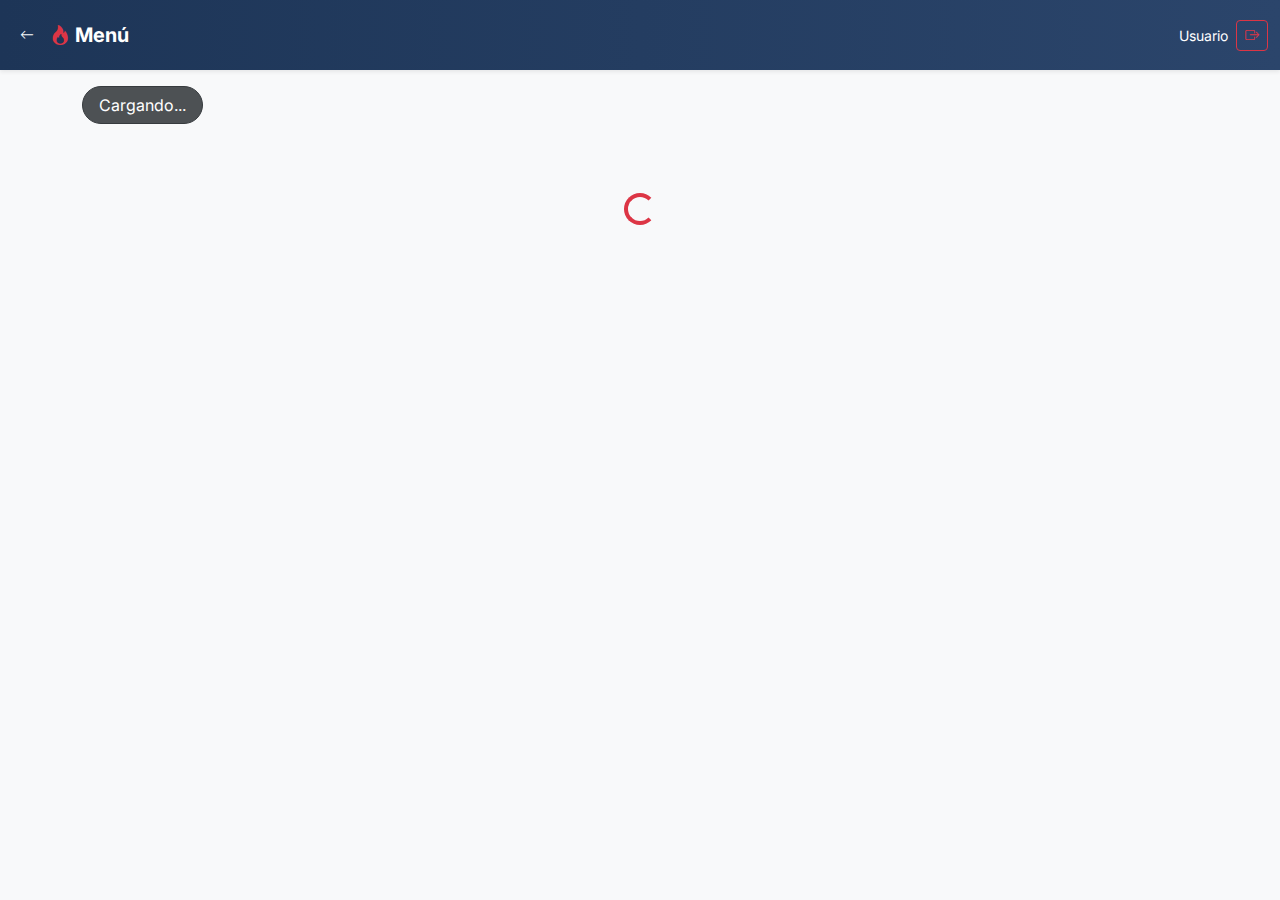
<file: ShingekiNoWEB/frontend/menu.html>
<!DOCTYPE html>
<html lang="es">

<head>
    <meta charset="UTF-8">
    <meta name="viewport" content="width=device-width, initial-scale=1.0">
    <title>Menú | Shingeki Burger</title>
    <link href="https://cdn.jsdelivr.net/npm/bootstrap@5.3.3/dist/css/bootstrap.min.css" rel="stylesheet">
    <link href="https://cdn.jsdelivr.net/npm/bootstrap-icons@1.11.3/font/bootstrap-icons.min.css" rel="stylesheet">
    <link href="https://fonts.googleapis.com/css2?family=Inter:wght@300;400;600;700&display=swap" rel="stylesheet">
    <link rel="stylesheet" href="./css/style.css">
    <style>
        .category-scroll {
            overflow-x: auto;
            white-space: nowrap;
            padding-bottom: 5px;
        }

        .category-scroll::-webkit-scrollbar {
            display: none;
        }

        .product-card-img {
            height: 160px;
            width: 100%;
            object-fit: cover;
        }

        .floating-cart-btn {
            position: fixed;
            bottom: 20px;
            right: 20px;
            z-index: 1050;
            box-shadow: 0 4px 15px rgba(230, 57, 70, 0.4);
            animation: bounceIn 0.5s;
        }

        @keyframes bounceIn {
            0% { transform: scale(0); }
            80% { transform: scale(1.1); }
            100% { transform: scale(1); }
        }
    </style>
</head>

<body class="bg-light pb-5" style="padding: 0;">

    <nav class="navbar navbar-dark bg-dark sticky-top shadow-sm">
        <div class="container-fluid">
            <div class="d-flex align-items-center gap-2">
                <a href="admin.html" class="btn btn-sm btn-outline-light border-0">
                    <i class="bi bi-arrow-left"></i>
                </a>
                <span class="navbar-brand fw-bold mb-0">
                    <i class="bi bi-fire text-danger"></i> Menú
                </span>
            </div>

            <div class="d-flex align-items-center gap-2">
                <span class="text-white small d-none d-sm-block" id="menu-user-name">Usuario</span>
                <button class="btn btn-sm btn-outline-danger" id="logout-btn">
                    <i class="bi bi-box-arrow-right"></i>
                </button>
            </div>
        </div>
    </nav>

    <div class="container py-3">
        <div class="category-scroll mb-3" id="category-filters">
            <button class="btn btn-dark rounded-pill me-2 px-3 active">Cargando...</button>
        </div>

        <div class="row g-3" id="product-grid">
            <div class="col-12 text-center py-5">
                <div class="spinner-border text-danger" role="status"></div>
            </div>
        </div>
    </div>

    <button class="btn btn-primary rounded-pill floating-cart-btn d-none" id="cart-float-btn" data-bs-toggle="modal"
        data-bs-target="#cartModal">
        <i class="bi bi-cart4 fs-5 me-1"></i>
        <span id="cart-count" class="fw-bold">0</span> | <span id="cart-total">$0</span>
    </button>

    <div class="modal fade" id="cartModal" tabindex="-1">
        <div class="modal-dialog modal-dialog-centered modal-dialog-scrollable">
            <div class="modal-content border-0 shadow-lg">

                <div class="modal-header border-0 bg-light">
                    <h5 class="modal-title fw-bold">Tu Pedido</h5>
                    <button type="button" class="btn-close" data-bs-dismiss="modal"></button>
                </div>

                <div class="modal-body p-0">
                    <div id="cart-items-container" class="list-group list-group-flush"></div>

                    <div id="cart-empty-msg" class="text-center py-5 text-muted">
                        <i class="bi bi-cart-x fs-1 opacity-50"></i>
                        <p class="mt-2">Carrito vacío</p>
                    </div>
                </div>

                <div class="p-3 bg-white border-top">

                    <div class="mb-3">
                        <label class="form-label small fw-bold text-muted">¿Para quién es el pedido?</label>
                        
                        <div class="input-group">
                            <span class="input-group-text bg-white border-end-0"><i class="bi bi-search"></i></span>
                            
                            <input type="text" id="cart-client-search" class="form-control border-start-0" 
                                   placeholder="Buscar nombre o tel..." autocomplete="off">
                            
                            <button class="btn btn-outline-primary" type="button" data-bs-toggle="modal" data-bs-target="#clientModal">
                                <i class="bi bi-person-plus-fill"></i>
                            </button>
                        </div>

                        <div id="cart-client-results" class="list-group position-absolute w-100 shadow" 
                             style="z-index: 1060; display: none; max-height: 200px; overflow-y: auto;background:gainsboro;">
                        </div>

                        <div id="cart-client-selected-display" class="mt-2 p-2 bg-success bg-opacity-10 border border-success rounded d-none d-flex justify-content-between align-items-center">
                            <div>
                                <i class="bi bi-check-circle-fill text-success me-2"></i>
                                <span class="fw-bold text-dark" id="cart-client-name-display">-</span>
                            </div>
                            <button type="button" class="btn-close btn-sm" onclick="clearCartClient()"></button>
                        </div>

                        <input type="hidden" id="cart-selected-client-id">
                    </div>

                    <div class="mb-3 d-none" id="cart-address-container">
                        <label class="form-label small fw-bold text-muted">Dirección de Envío</label>
                        <select id="cart-address-select" class="form-select"></select>
                    </div>

                    <div>
                        <label class="form-label small fw-bold text-muted">Forma de Pago</label>
                        <select id="cart-payment-method" class="form-select">
                            <option value="1" selected>💵 Efectivo</option>
                            <option value="2">📱 MercadoPago</option>
                            <option value="3">🏦 Transferencia</option>
                        </select>
                    </div>

                </div>

                <div class="modal-footer border-0 bg-light d-block">
                    <div class="d-flex justify-content-between fs-5 fw-bold mb-3">
                        <span>Total:</span> <span id="cart-final-total" class="text-primary">$0</span>
                    </div>
                    <button class="btn btn-dark w-100 py-2 fw-bold" onclick="submitOrder()">Confirmar Pedido</button>
                </div>

            </div>
        </div>
    </div>

    <div class="modal fade" id="clientModal" tabindex="-1" style="z-index: 1070;">
        <div class="modal-dialog modal-dialog-centered">
            <div class="modal-content border-0 shadow-lg">
                <div class="modal-header bg-dark text-white border-0">
                    <h5 class="modal-title fw-bold">Nuevo Cliente</h5>
                    <button type="button" class="btn-close btn-close-white" data-bs-dismiss="modal"></button>
                </div>
                <div class="modal-body">
                    <form id="menu-client-form">
                        <h6 class="text-muted small fw-bold text-uppercase mb-3">Datos Personales</h6>
                        <div class="row g-2 mb-3">
                            <div class="col-6">
                                <label class="form-label small fw-bold">Nombre</label>
                                <input type="text" id="new-client-name" class="form-control" required>
                            </div>
                            <div class="col-6">
                                <label class="form-label small fw-bold">Apellido</label>
                                <input type="text" id="new-client-lastname" class="form-control" required>
                            </div>
                        </div>
                        <div class="mb-3">
                            <label class="form-label small fw-bold">Teléfono</label>
                            <input type="text" id="new-client-phone" class="form-control" required>
                        </div>

                        <hr class="my-4">

                        <h6 class="text-muted small fw-bold text-uppercase mb-3">Dirección</h6>
                        <div class="mb-3">
                            <label class="form-label small fw-bold">Calle y Número</label>
                            <input type="text" id="new-client-street" class="form-control" required>
                        </div>
                        <div class="row g-2">
                            <div class="col-6">
                                <input type="text" id="new-client-city" class="form-control" value="Ciudad de la Costa">
                            </div>
                            <div class="col-6">
                                <input type="text" id="new-client-label" class="form-control" value="Casa">
                            </div>
                        </div>

                        <button type="submit" class="btn btn-primary w-100 mt-4 py-2 fw-bold">Guardar y Seleccionar</button>
                    </form>
                </div>
            </div>
        </div>
    </div>

    <script src="https://cdn.jsdelivr.net/npm/bootstrap@5.3.3/dist/js/bootstrap.bundle.min.js"></script>
    <script type="module" src="./js/app.js"></script>
</body>

</html>
</file>
<file: ShingekiNoWEB/frontend/css/style.css>
@import url('https://fonts.googleapis.com/css2?family=Inter:wght@300;400;600;700&display=swap');



/* =========================================

   🎨 DEFINICIÓN DE VARIABLES (EL CEREBRO DEL TEMA)

   ========================================= */

:root {

    /* --- TEMA CLARO (Default) --- */

    --primary-color: #E63946;

    --primary-hover: #d62839;

    --secondary-color: #1D3557;

   

    --bg-body: #F4F7F6;

    --bg-card: #FFFFFF;

    --bg-sidebar: #FFFFFF;

    --bg-input: #FFFFFF;

   

    --text-main: #333333;

    --text-muted: #666666;

    --border-color: #e0e0e0;

   

    --table-stripe: #f8f9fa;

    --table-hover: #f1f1f1;

   

    --shadow-sm: 0 2px 8px rgba(0,0,0,0.05);

    --shadow-md: 0 4px 15px rgba(0,0,0,0.08);



    --navbar-height: 70px; /* Ajustado a 70px para coincidir con tu HTML */

}



/* --- TEMA OSCURO (Dark Mode) --- */

[data-theme="dark"] {

    --primary-color: #ff4d5a;

    --primary-hover: #E63946;

    --secondary-color: #101c2e;

   

    --bg-body: #121212;

    --bg-card: #1E1E1E;

    --bg-sidebar: #1E1E1E;

    --bg-input: #2D2D2D;

   

    --text-main: #E0E0E0;

    --text-muted: #A0A0A0;

    --border-color: #333333;

   

    --table-stripe: #252525;

    --table-hover: #2C2C2C;

   

    --shadow-sm: 0 2px 8px rgba(0,0,0,0.3);

    --shadow-md: 0 4px 15px rgba(0,0,0,0.5);

}



/* =========================================

   BASE & TRANSICIONES

   ========================================= */

body {

    font-family: 'Inter', sans-serif;

    background-color: var(--bg-body);

    color: var(--text-main);

    padding-top: var(--navbar-height);

    overflow-x: hidden;

    transition: background-color 0.3s ease, color 0.3s ease;

}



/* Scrollbar personalizado (Toque extra) */

::-webkit-scrollbar { width: 8px; height: 8px; }

::-webkit-scrollbar-track { background: transparent; }

::-webkit-scrollbar-thumb { background: var(--text-muted); border-radius: 4px; opacity: 0.5; }

::-webkit-scrollbar-thumb:hover { background: var(--primary-color); }



/* --- NAVBAR --- */

.navbar {

    background: linear-gradient(90deg, var(--secondary-color) 0%, #2b456b 100%);

    box-shadow: 0 2px 20px rgba(0,0,0,0.2);

    height: var(--navbar-height);

    z-index: 1040;

}



/* BOTÓN TOGGLE DE TEMA (ANIMACIÓN) */

.theme-toggle-btn {

    background: rgba(255, 255, 255, 0.1);

    border: 1px solid rgba(255, 255, 255, 0.2);

    color: #fff;

    width: 40px;

    height: 40px;

    border-radius: 50%;

    display: flex;

    align-items: center;

    justify-content: center;

    cursor: pointer;

    transition: all 0.3s cubic-bezier(0.68, -0.55, 0.27, 1.55);

    position: relative;

    overflow: hidden;

}



.theme-toggle-btn:hover {

    background: rgba(255, 255, 255, 0.2);

    transform: scale(1.1);

}



.theme-toggle-btn i {

    font-size: 1.2rem;

    position: absolute;

    transition: all 0.5s cubic-bezier(0.68, -0.55, 0.27, 1.55);

}



/* Lógica de animación del icono sol/luna */

/* Si NO es dark, el sol está visible, la luna oculta */

body:not([data-theme="dark"]) .bi-moon-stars-fill {

    transform: translateY(30px) rotate(45deg);

    opacity: 0;

}

body:not([data-theme="dark"]) .bi-sun-fill {

    transform: translateY(0) rotate(0);

    opacity: 1;

}



/* Si ES dark, el sol baja, la luna sube */

body[data-theme="dark"] .bi-sun-fill {

    transform: translateY(30px) rotate(45deg);

    opacity: 0;

}

body[data-theme="dark"] .bi-moon-stars-fill {

    transform: translateY(0) rotate(0);

    opacity: 1;

}



/* --- SIDEBAR --- */

.sidebar {

    background-color: var(--bg-sidebar);

    border-right: 1px solid var(--border-color);

    transition: background-color 0.3s, left 0.3s;

    z-index: 1035;

}



/* VISTA DE ESCRITORIO (Desktop) */

@media (min-width: 768px) {

    .sidebar {

        position: fixed;

        top: var(--navbar-height);

        left: 0;

        bottom: 0;

        width: 16.66667%; /* Ancho de col-md-2 */

        overflow-y: auto;

        padding-top: 1rem;

    }



    /* ESTA ES LA CLAVE QUE FALTABA: */

    /* Empujamos el contenido principal a la derecha */

    .main-content {

        margin-left: 16.66667%; /* Mismo ancho que el sidebar */

        width: 83.33333%;      /* El resto del ancho (100% - 16.66%) */

    }

}



/* VISTA MÓVIL (Mobile) */

@media (max-width: 767.98px) {

    .sidebar {

        position: fixed !important; /* Forzamos fixed para que flote sobre el contenido */

        top: 70px; /* Altura del navbar */

        left: -100%; /* Lo sacamos de la pantalla a la izquierda */

        width: 260px; /* Ancho del menú */

        height: calc(100vh - 70px);

        z-index: 1050; /* Asegura que esté por encima del contenido */

        transition: left 0.3s ease-in-out; /* Animación suave */

        display: block !important; /* Forzamos que exista aunque sea grid */

       

        /* Asegurar fondo (usa tu variable o un color fijo por si acaso) */

        background-color: var(--bg-sidebar);

        border-right: 1px solid var(--border-color);

        overflow-y: auto;

    }



    /* 2. Estado Activo: Se mueve a la posición 0 (Visible) */

    .sidebar.show {

        left: 0 !important;

        box-shadow: 5px 0 15px rgba(0,0,0,0.2); /* Sombra para que destaque */

    }



    /* En móvil el contenido ocupa todo el ancho */

    .main-content {

        margin-left: 0;

        width: 100%;

    }

}



/* ITEMS MENÚ */

.list-group-item {

    background-color: transparent;

    color: var(--text-muted);

    font-weight: 500;

    border: none;

    margin-bottom: 5px;

    cursor: pointer;

}



.list-group-item:hover {

    background-color: var(--bg-body);

    color: var(--primary-color);

}



.list-group-item.active {

    background-color: var(--secondary-color) !important;

    color: #fff !important;

}



/* --- CARDS & UI --- */

.card {

    background-color: var(--bg-card);

    border: 1px solid var(--border-color);

    border-radius: 12px;

    box-shadow: var(--shadow-sm);

}



/* Títulos */

h3, h5, .modal-title, .card-header {

    color: var(--text-main) !important;

    background-color: transparent !important;

    border-bottom: 1px solid var(--border-color) !important;

}



/* --- TABLAS --- */

.table {

    color: var(--text-main);

}

.table thead th {

    background-color: var(--bg-body);

    color: var(--text-muted);

    border-bottom: 2px solid var(--border-color);

}

.table tbody td {

    border-bottom: 1px solid var(--border-color);

    background-color: transparent;

    color: var(--text-main);

}

.table-hover tbody tr:hover td {

    background-color: var(--table-hover);

    color: var(--text-main);

}



/* --- INPUTS --- */

.form-control, .form-select {

    background-color: var(--bg-input);

    color: var(--text-main);

    border: 1px solid var(--border-color);

    font-size: 16px;

}



.form-control:focus, .form-select:focus {

    background-color: var(--bg-input);

    color: var(--text-main);

    border-color: var(--primary-color);

    box-shadow: 0 0 0 3px rgba(230, 57, 70, 0.2);

}



::placeholder {

    color: var(--text-muted) !important;

    opacity: 0.7;

}



/* --- MODALES --- */

.modal-content {

    background-color: var(--bg-card);

    border: 1px solid var(--border-color);

    color: var(--text-main);

}

.modal-header, .modal-footer {

    border-color: var(--border-color);

}

.btn-close {

    filter: var(--btn-close-filter, none);

}

[data-theme="dark"] .btn-close {

    filter: invert(1) grayscale(100%) brightness(200%);

}



/* --- BOTONES --- */

.btn-primary {

    background-color: var(--primary-color);

    border: none;

    font-weight: 600;

}

.btn-primary:hover {

    background-color: var(--primary-hover);

}
/* @media print {

    .col-12:last-child {
        display: none !important;
    }
} */
</file>
